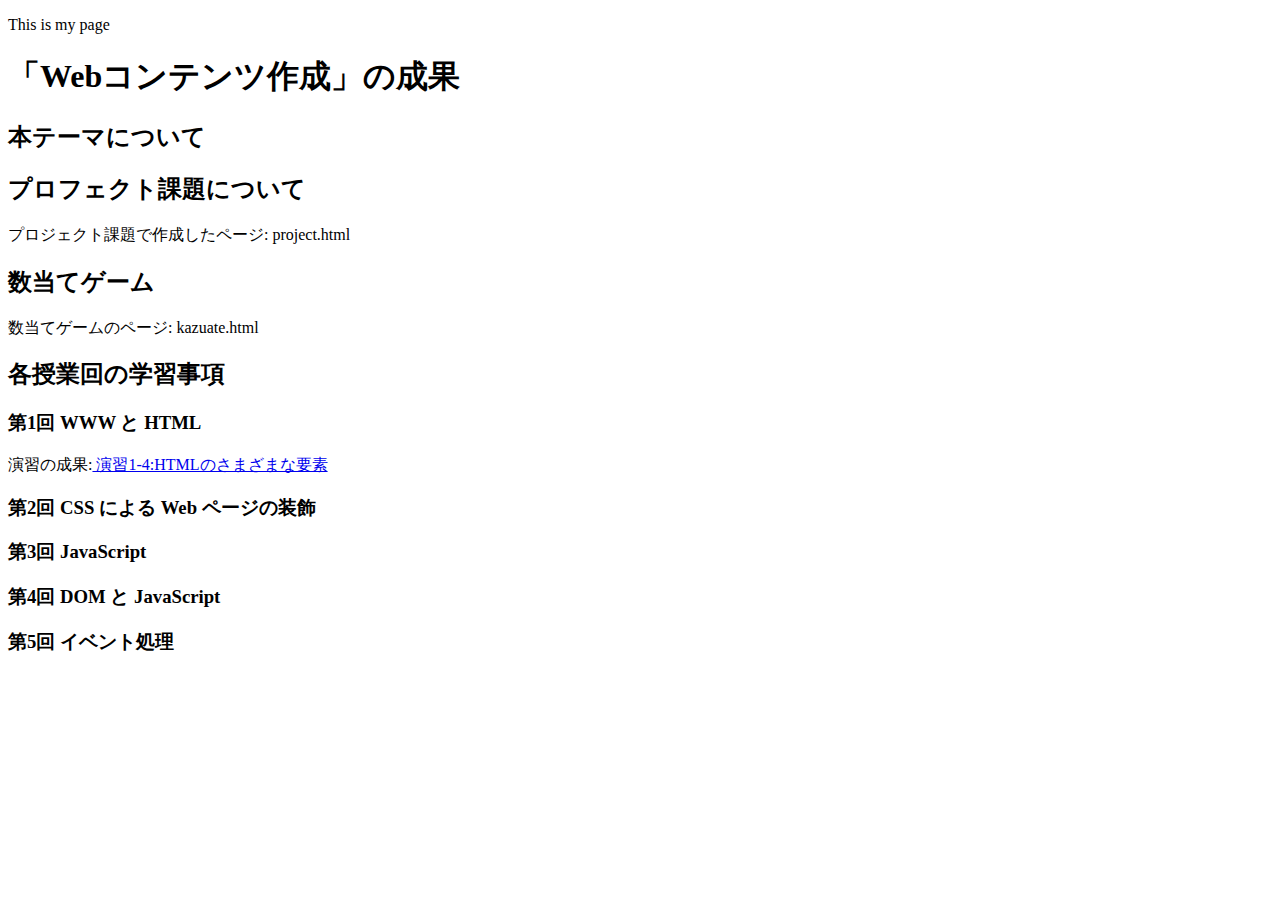
<file: index.html>
<!DOCTYPE html>
<html>
  <head>
    <meta charset="utf-8">
    <title>My test page</title>
  </head>
  <body>
    <p>This is my page</p>
    <h1>「Webコンテンツ作成」の成果</h1>
      <h2>本テーマについて</h2>
      <h2>プロフェクト課題について</h2>
      <p>プロジェクト課題で作成したページ: project.html</p>
      <h2>数当てゲーム</h2>
      <p>数当てゲームのページ: kazuate.html</p>
      <h2>各授業回の学習事項</h2>
      <h3>第1回 WWW と HTML</h3>
        <p>演習の成果:<a href="practice-html/elements.html" title="演習1-4:HTMLのさまざまな要素" target="_blank"> 演習1-4:HTMLのさまざまな要素</a></p>
      <h3>第2回 CSS による Web ページの装飾</h3>
      <h3>第3回 JavaScript</h3>
      <h3>第4回 DOM と JavaScript</h3>
      <h3>第5回 イベント処理</h3>
  </body>
</html>
</file>
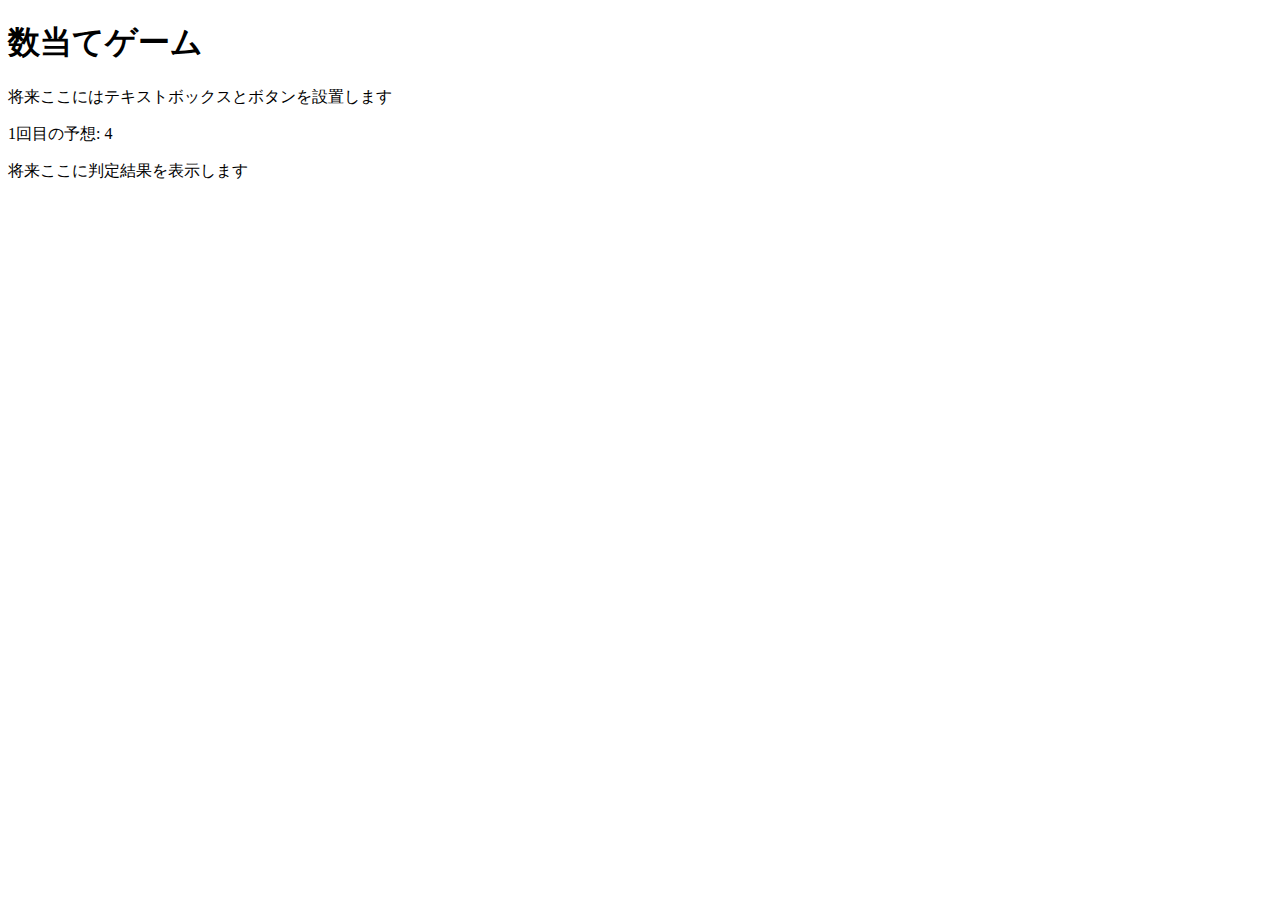
<file: kazuate.html>
<!DOCTYPE html>
<html>
  <head>
    <meta charset="utf-8">
    <title>数当てゲーム</title>
    <script src="kazuate.js" defer></script>
  </head>

  <body>
    <h1>数当てゲーム</h1>
    <p>将来ここにはテキストボックスとボタンを設置します</p>
    <p><span id="kaisu">1</span>回目の予想: <span id="answer">4</span></p>
    <p id="result">将来ここに判定結果を表示します</p>
  </body>
</html>
</file>
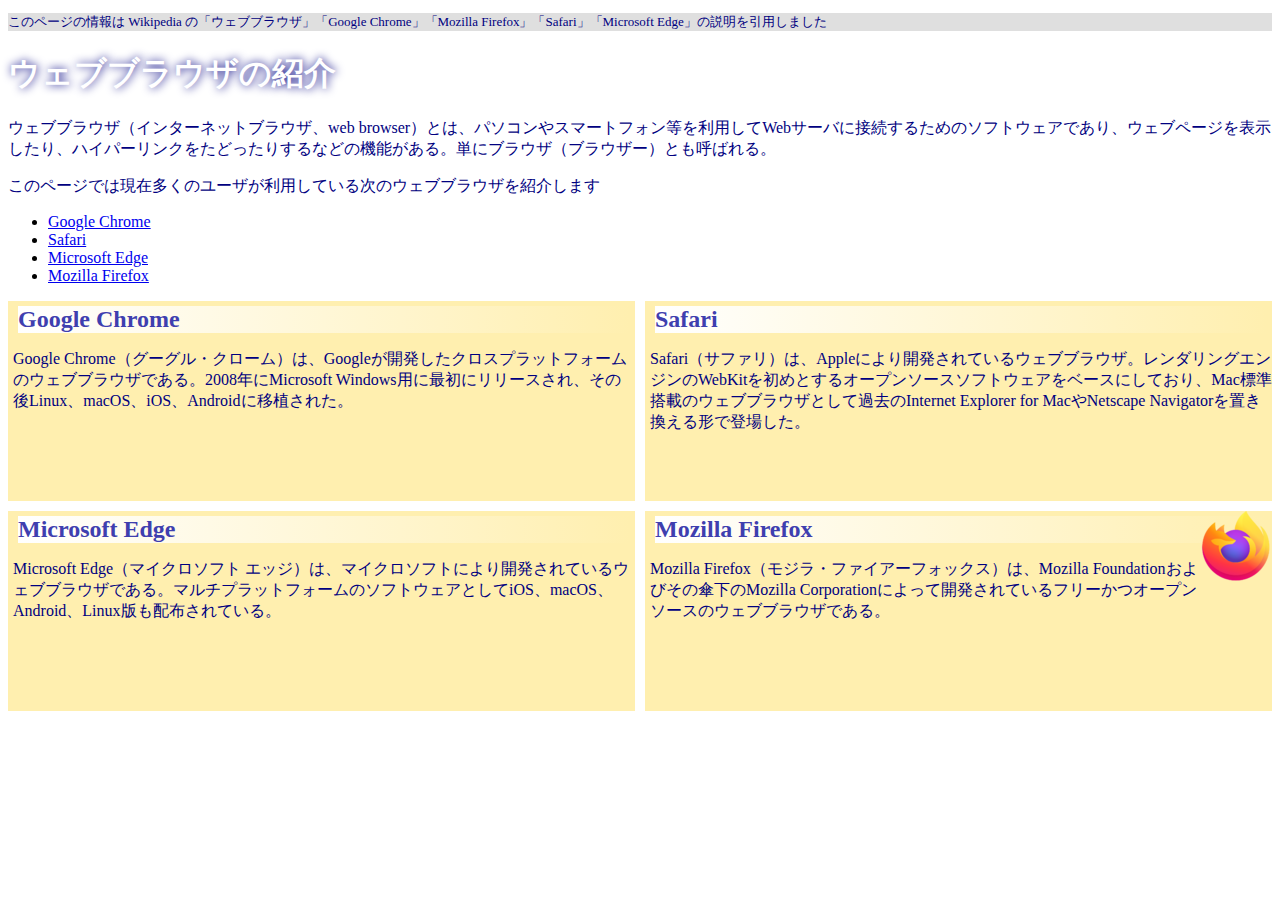
<file: practice-css/browser-intro.html>
<!doctype html>
<html lang="ja">
<head>
    <meta charset="utf-8">
    <title>ウェブブラウザの紹介</title>
	<link rel="stylesheet" href="browser-intro.css">
</head>

<body>

<p class="info">このページの情報は Wikipedia の「ウェブブラウザ」「Google Chrome」「Mozilla Firefox」「Safari」「Microsoft Edge」の説明を引用しました</p>

<h1>ウェブブラウザの紹介</h1>

<p>ウェブブラウザ（インターネットブラウザ、web browser）とは、パソコンやスマートフォン等を利用してWebサーバに接続するためのソフトウェアであり、ウェブページを表示したり、ハイパーリンクをたどったりするなどの機能がある。単にブラウザ（ブラウザー）とも呼ばれる。</p>

<p>このページでは現在多くのユーザが利用している次のウェブブラウザを紹介します</p>
<ul>
	<li><a href="https://ja.wikipedia.org/wiki/Google_Chrome">Google Chrome<a></li>
	<li><a href="https://ja.wikipedia.org/wiki/Safari">Safari</a></li>
	<li><a href="https://ja.wikipedia.org/wiki/Microsoft_Edge">Microsoft Edge</a></li>
	<li><a href="https://ja.wikipedia.org/wiki/Mozilla_Firefox">Mozilla Firefox</a></li>
</ul>


<div id="zentai">

<div>
<h2>Google Chrome</h2>
<p>Google Chrome（グーグル・クローム）は、Googleが開発したクロスプラットフォームのウェブブラウザである。2008年にMicrosoft Windows用に最初にリリースされ、その後Linux、macOS、iOS、Androidに移植された。</p>
</div>

<div>
<h2>Safari</h2>
<p>Safari（サファリ）は、Appleにより開発されているウェブブラウザ。レンダリングエンジンのWebKitを初めとするオープンソースソフトウェアをベースにしており、Mac標準搭載のウェブブラウザとして過去のInternet Explorer for MacやNetscape Navigatorを置き換える形で登場した。</p>
</div>

<div>
<h2>Microsoft Edge</h2>
<p>Microsoft Edge（マイクロソフト エッジ）は、マイクロソフトにより開発されているウェブブラウザである。マルチプラットフォームのソフトウェアとしてiOS、macOS、Android、Linux版も配布されている。</p>
</div>

<div>
<img class="sign" src="firefox_icon.png">
<h2>Mozilla Firefox</h2>
<p>Mozilla Firefox（モジラ・ファイアーフォックス）は、Mozilla Foundationおよびその傘下のMozilla Corporationによって開発されているフリーかつオープンソースのウェブブラウザである。</p>
</div>

</div>

</body>

</html>
</file>
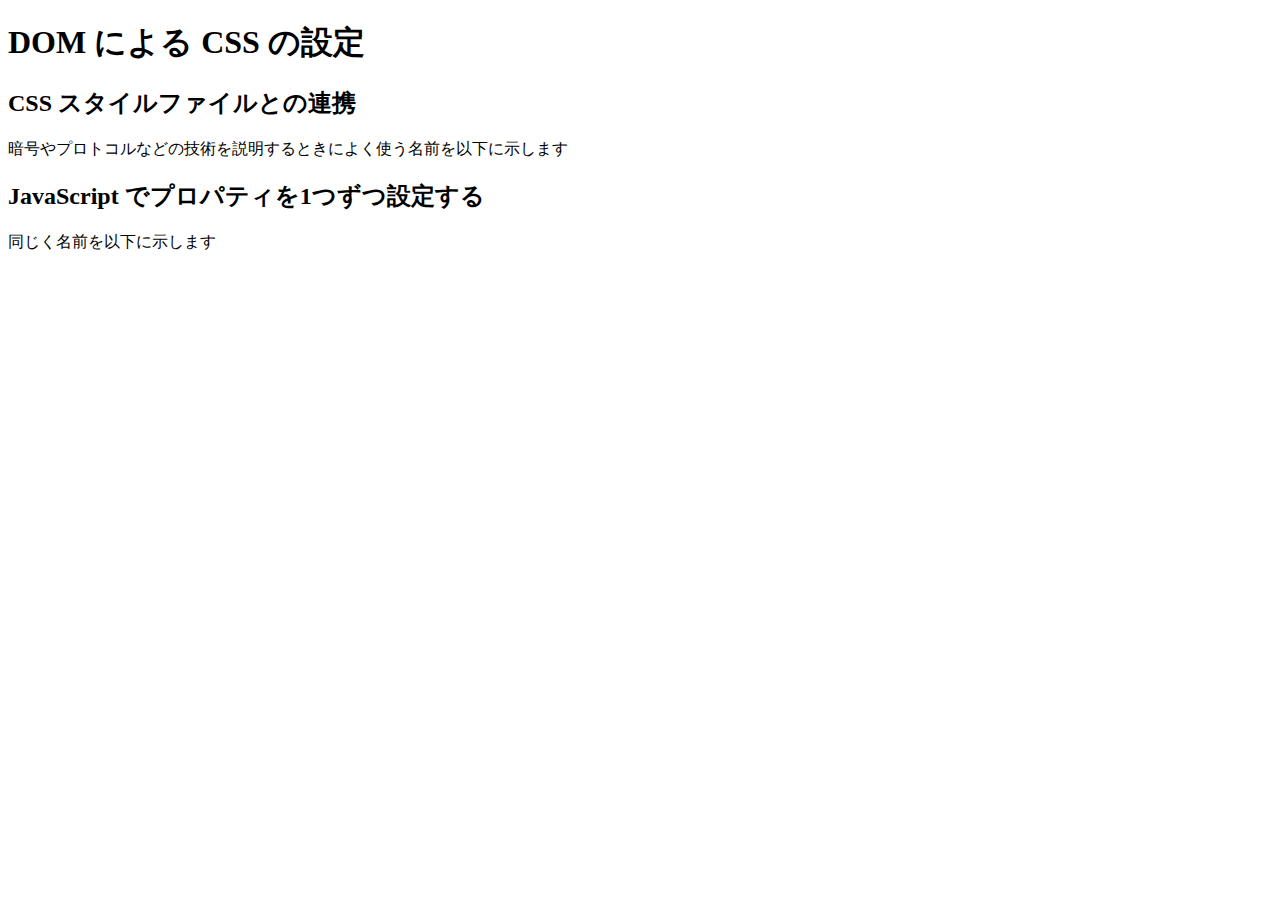
<file: practice-dom2/dom-css-test.html>
<!DOCTYPE html>
<html>
  <head>
    <title>DOMを操作するJSプログラム</title>
	<link rel="stylesheet" href="dom-css-test.css">
  </head>

  <body>
	  <h1>DOM による CSS の設定</h1>

	  <h2>CSS スタイルファイルとの連携</h2>
	  <p>暗号やプロトコルなどの技術を説明するときによく使う名前を以下に示します</p>
	  <ul id="names1">
	  </ul>

	  <h2>JavaScript でプロパティを1つずつ設定する</h2>
	  <p>同じく名前を以下に示します</p>
	  <ul id="names2">
	  </ul>

  </body>
</html>
</file>
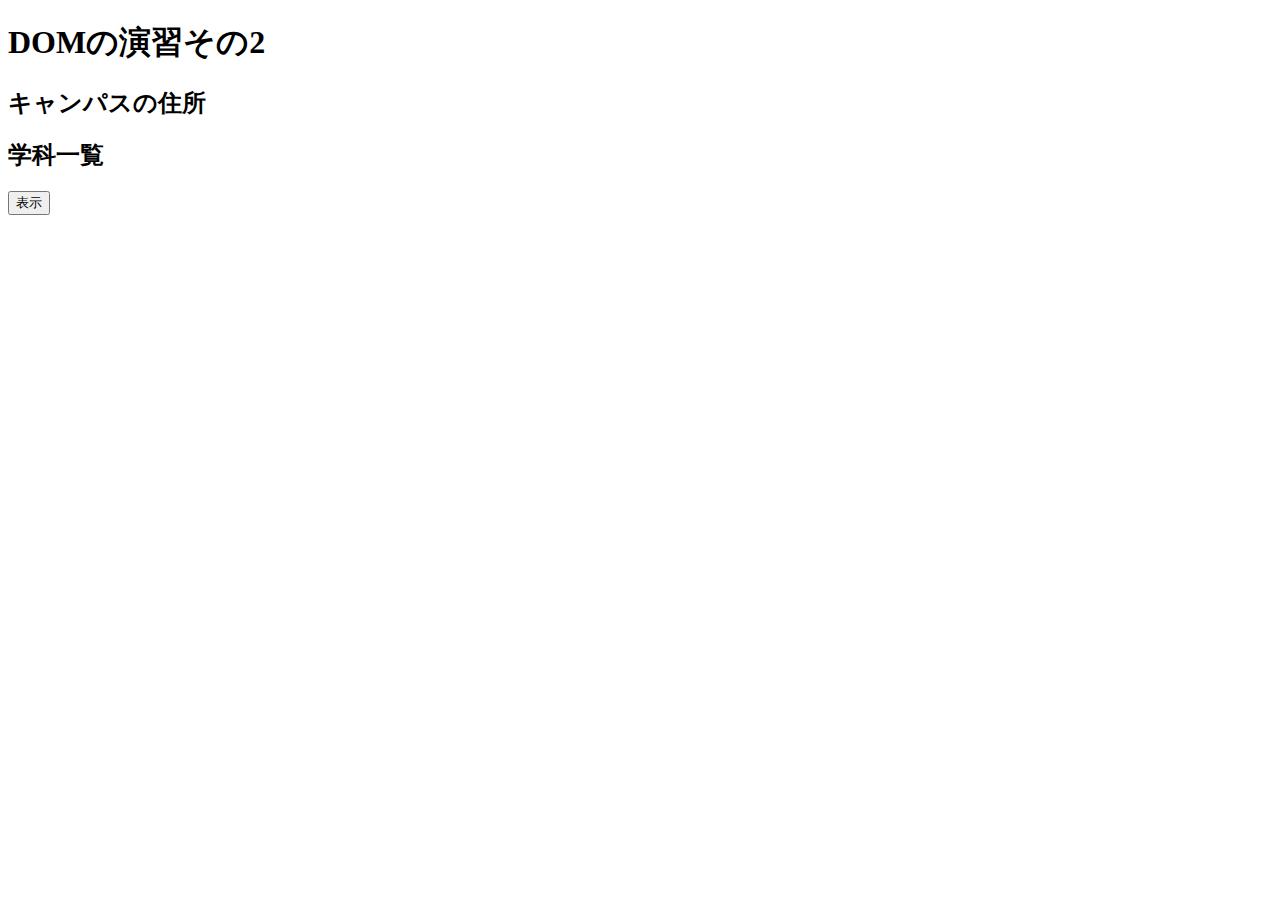
<file: practice-dom2/dom2-exercise.html>
<!DOCTYPE html>
<html>
  <head>
    <title>DOM の演習その2</title>
	<script src="dom2-exercise.js" defer></script>
  </head>

  <body>
	  <h1>DOMの演習その2</h1>

	  <h2 id="addr">キャンパスの住所</h2>

	  <h2 id="dept">学科一覧</h2>

	  <button id="show">表示</button>
  </body>
</html>
</file>
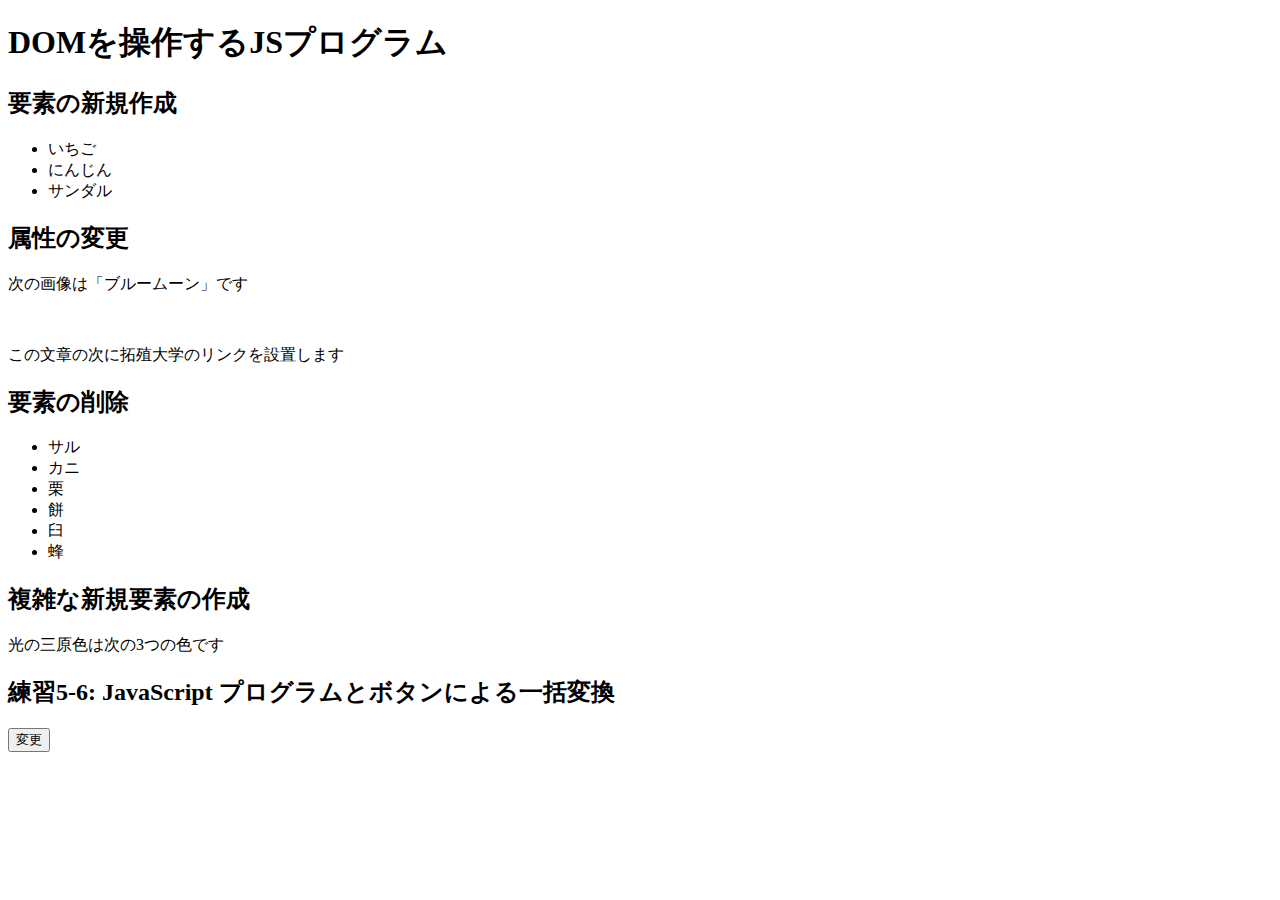
<file: practice-dom2/dom2-intro.html>
<!DOCTYPE html>
<html>
  <head>
    <title>DOMを操作するJSプログラム</title>
	<script src="dom2-intro.js" defer></script>
  </head>

  <body>
	  <h1>DOMを操作するJSプログラム</h1>

	  <h2>要素の新規作成</h2>
	  <ul id="kazoeuta">
		<li>いちご</li>
		<li>にんじん</li>
		<li>サンダル</li>
	  </ul>

	  <h2>属性の変更</h2>
	  <p>次の画像は「ブルームーン」です</p>
	  <img id="bluemoon">

	  <p id="takudai">この文章の次に拓殖大学のリンクを設置します</p>


	  <h2>要素の削除</h2>
	  <ul id="kassen">
		  <li>サル</li>
		  <li>カニ</li>
		  <li>栗</li>
		  <li id="mochi">餅</li>
		  <li>臼</li>
		  <li>蜂</li>
	  </ul>

	  <h2 id="fukuzatu">複雑な新規要素の作成</h2>
	  <p id="primary">光の三原色は次の3つの色です</p>

	  <h2>練習5-6: JavaScript プログラムとボタンによる一括変換</h2>
	  <button id="henkou">変更</button>

  </body>
</html>
</file>
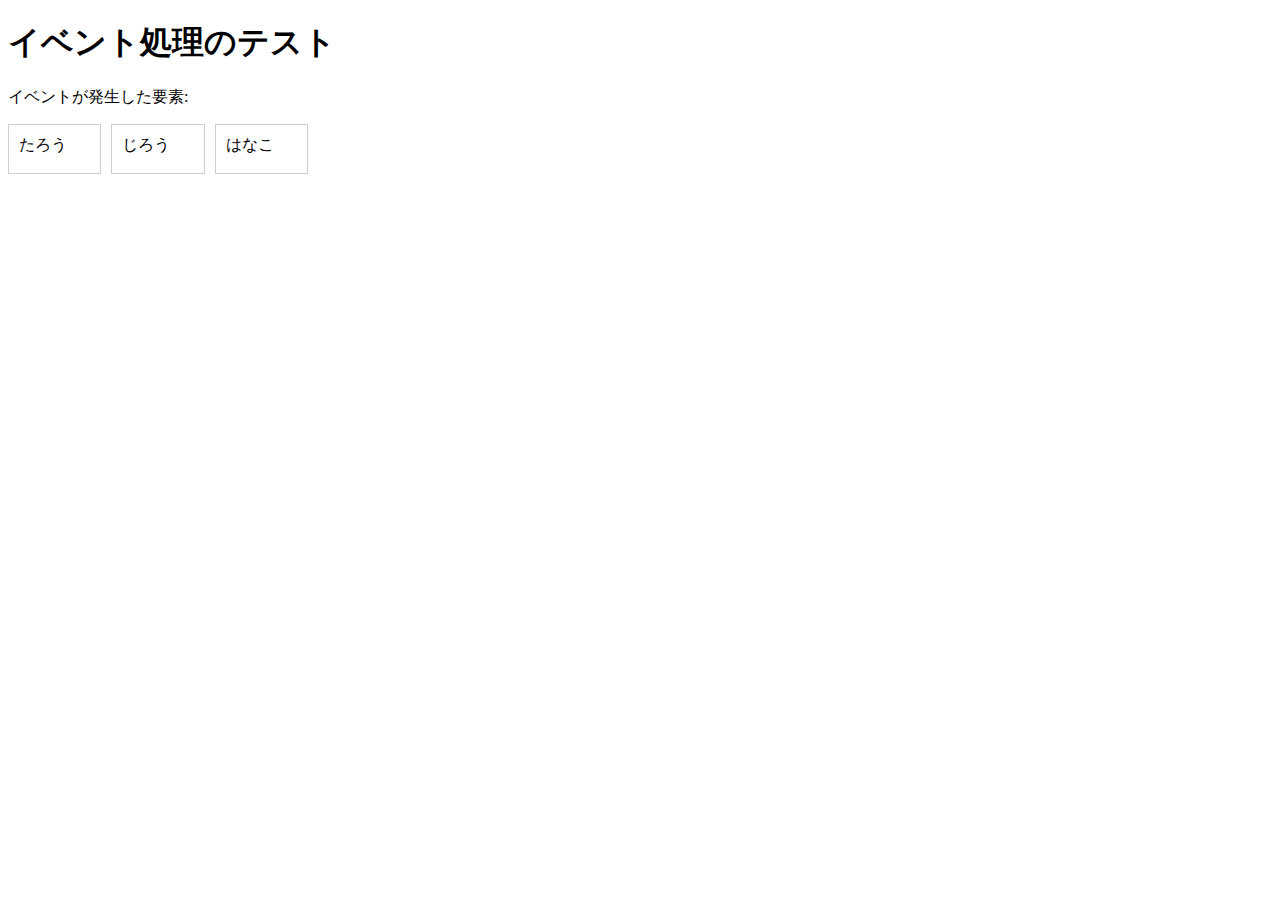
<file: practice-eventdom/event-test.html>
<!DOCTYPE html>
<html>
  <head>
    <title>イベント処理のテスト</title>
	<link rel="stylesheet" href="event-test.css">
	<script src="event-test.js" defer></script>
  </head>

  <body>
    <h1>イベント処理のテスト</h1>
	<p>イベントが発生した要素: <span id="emitter"></span></p>
	<div id="main">
		<div class="cell" id="cell1" tabindex="1">たろう</div>
		<div class="cell" id="cell2" tabindex="2">じろう</div>
		<div class="cell" id="cell3" tabindex="3">はなこ</div>
	</div>
  </body>
</html>
</file>
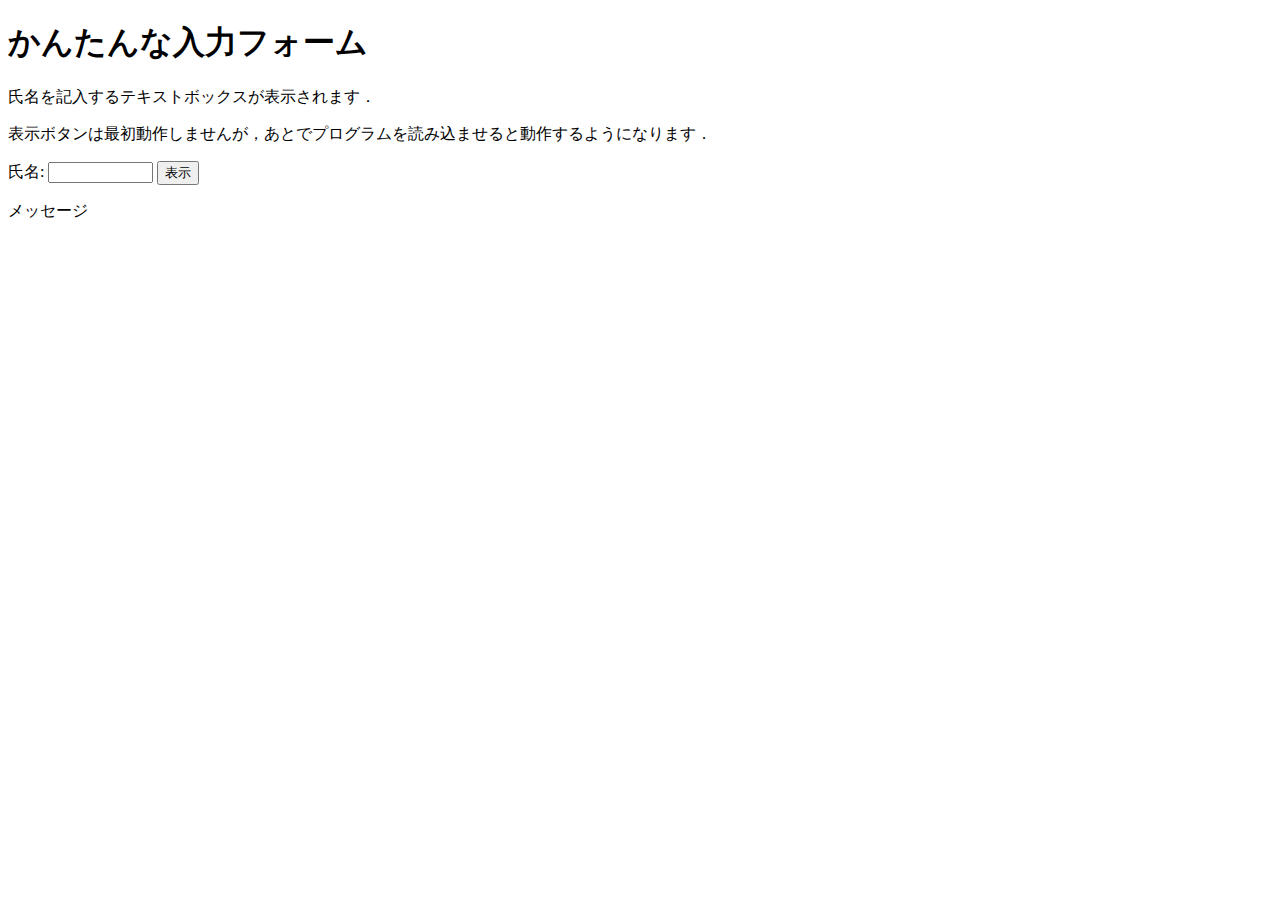
<file: practice-eventdom/input-demo.html>
<!DOCTYPE html>
<html>
  <head>
    <title>かんたんな入力フォーム</title>
  </head>

  <body>
    <h1>かんたんな入力フォーム</h1>
	<p>氏名を記入するテキストボックスが表示されます．</p>
	<p>表示ボタンは最初動作しませんが，あとでプログラムを読み込ませると動作するようになります．</p>
	<label for="shimei">氏名: </label>
	<input type="text" name="shimei" size="10" id="shimei">
	<button id="print">表示</button>
	<p id="message">メッセージ</p>
  </body>
</html>
</file>
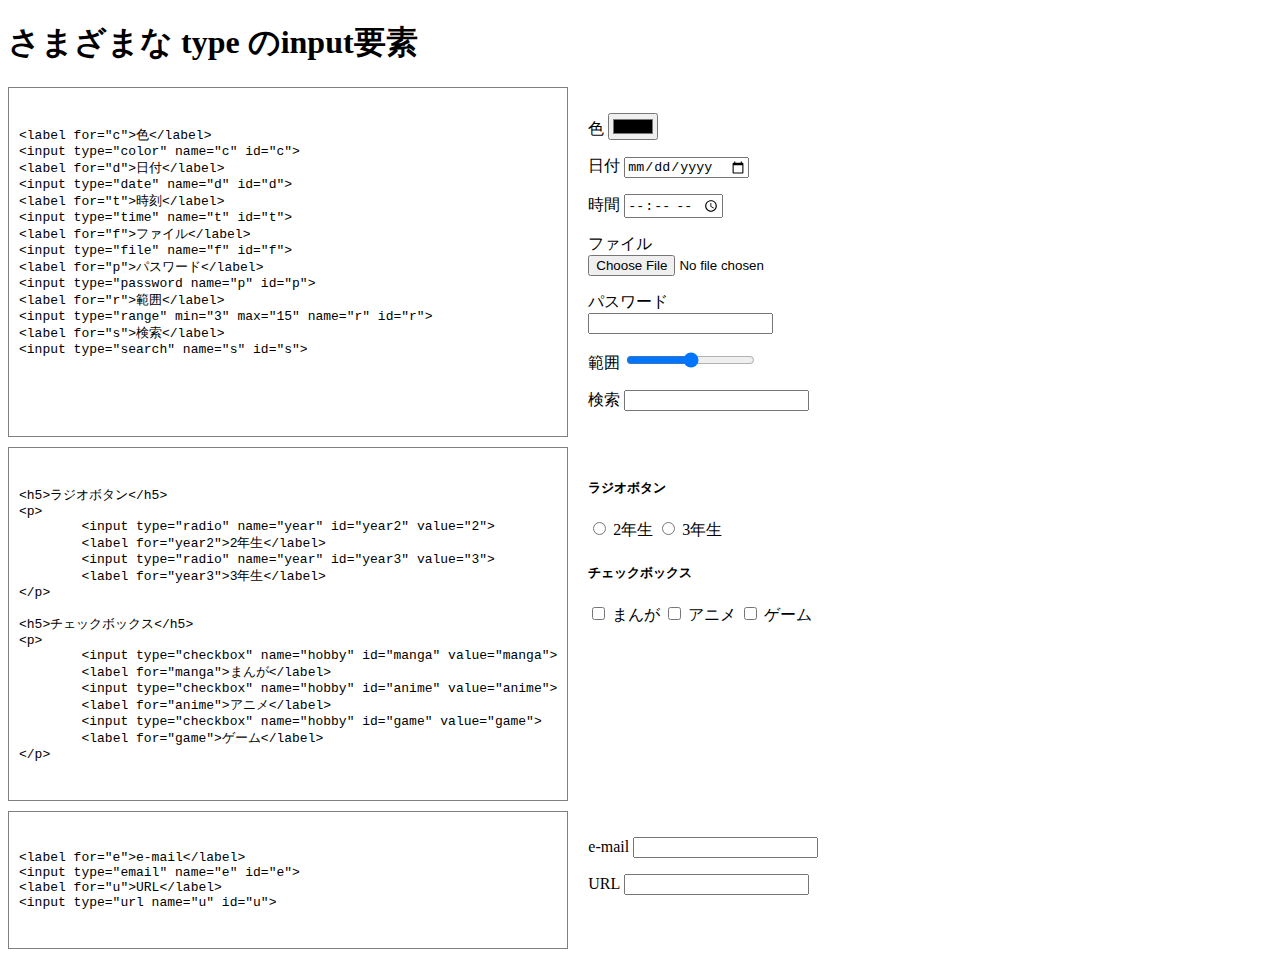
<file: practice-eventdom/input-types.html>
<!DOCTYPE html>
<html>
  <head>
    <title>さまざまな type のinput要素</title>
	<link rel="stylesheet" href="input-types.css">
  </head>

  <body>
    <h1>さまざまな type のinput要素</h1>
	<div class="twocol">
		<div class="left">
<pre>
<code>
&lt;label for="c"&gt;色&lt;/label&gt;
&lt;input type="color" name="c" id="c"&gt;
&lt;label for="d"&gt;日付&lt;/label&gt;
&lt;input type="date" name="d" id="d"&gt;
&lt;label for="t"&gt;時刻&lt;/label&gt;
&lt;input type="time" name="t" id="t"&gt;
&lt;label for="f"&gt;ファイル&lt;/label&gt;
&lt;input type="file" name="f" id="f"&gt;
&lt;label for="p"&gt;パスワード&lt;/label&gt;
&lt;input type="password name="p" id="p"&gt;
&lt;label for="r"&gt;範囲&lt;/label&gt;
&lt;input type="range" min="3" max="15" name="r" id="r"&gt;
&lt;label for="s"&gt;検索&lt;/label&gt;
&lt;input type="search" name="s" id="s"&gt;
</code>
</pre>
		</div>
		<div class="right">
			<p>
				<label for="c">色</label></code>
				<input type="color" name="c" id="c">
			</p>
			<p>
				<label for="d">日付</label></code>
				<input type="date" name="d" id="d">
			</p>
			<p>
				<label for="t">時間</label>
				<input type="time" name="t" id="t">
			</p>
			<p>
				<label for="f">ファイル</label>
				<input type="file" name="f" id="f">
			</p>
			<p>
				<label for="p">パスワード</label>
				<input type="password" name="p" id="f">
			</p>
			<p>
				<label for="r">範囲</label>
				<input type="range" min="3" max="15" name="r" id="r">
			</p>
			<p>
				<label for="s">検索</label>
				<input type="search" name="s" id="s">
			</p>
		</div>
		<div class="left">
<pre>
<code>
&lt;h5&gt;ラジオボタン&lt;/h5&gt;
&lt;p&gt;
	&lt;input type="radio" name="year" id="year2" value="2"&gt;
	&lt;label for="year2"&gt;2年生&lt;/label&gt;
	&lt;input type="radio" name="year" id="year3" value="3"&gt;
	&lt;label for="year3"&gt;3年生&lt;/label&gt;
&lt;/p&gt;

&lt;h5&gt;チェックボックス&lt;/h5&gt;
&lt;p&gt;
	&lt;input type="checkbox" name="hobby" id="manga" value="manga"&gt;
	&lt;label for="manga"&gt;まんが&lt;/label&gt;
	&lt;input type="checkbox" name="hobby" id="anime" value="anime"&gt;
	&lt;label for="anime"&gt;アニメ&lt;/label&gt;
	&lt;input type="checkbox" name="hobby" id="game" value="game"&gt;
	&lt;label for="game"&gt;ゲーム&lt;/label&gt;
&lt;/p&gt;
</code>
</pre>
		</div>
		<div class="right">
			<h5>ラジオボタン</h5>
			<p>
				<input type="radio" name="year" id="year2" value="2">
				<label for="year2">2年生</label>
				<input type="radio" name="year" id="year3" value="3">
				<label for="year3">3年生</label>
			</p>
			<h5>チェックボックス</h5>
			<p>
				<input type="checkbox" name="hobby" id="manga" value="manga">
				<label for="manga">まんが</label>
				<input type="checkbox" name="hobby" id="anime" value="anime">
				<label for="anime">アニメ</label>
				<input type="checkbox" name="hobby" id="game" value="game">
				<label for="game">ゲーム</label>
			</p>
		</div>
		<div class="left">
<pre>
<code>
&lt;label for="e"&gt;e-mail&lt;/label&gt;
&lt;input type="email" name="e" id="e"&gt;
&lt;label for="u"&gt;URL&lt;/label&gt;
&lt;input type="url name="u" id="u"&gt;
</code>
</pre>
		</div>
		<div class="right">
			<p>
				<label for="e">e-mail</label></code>
				<input type="email" name="e" id="e">
			</p>
			<p>
				<label for="u">URL</label>
				<input type="url" name="u" id="u">
			</p>
		</div>
	</div>
  </body>
</html>
</file>
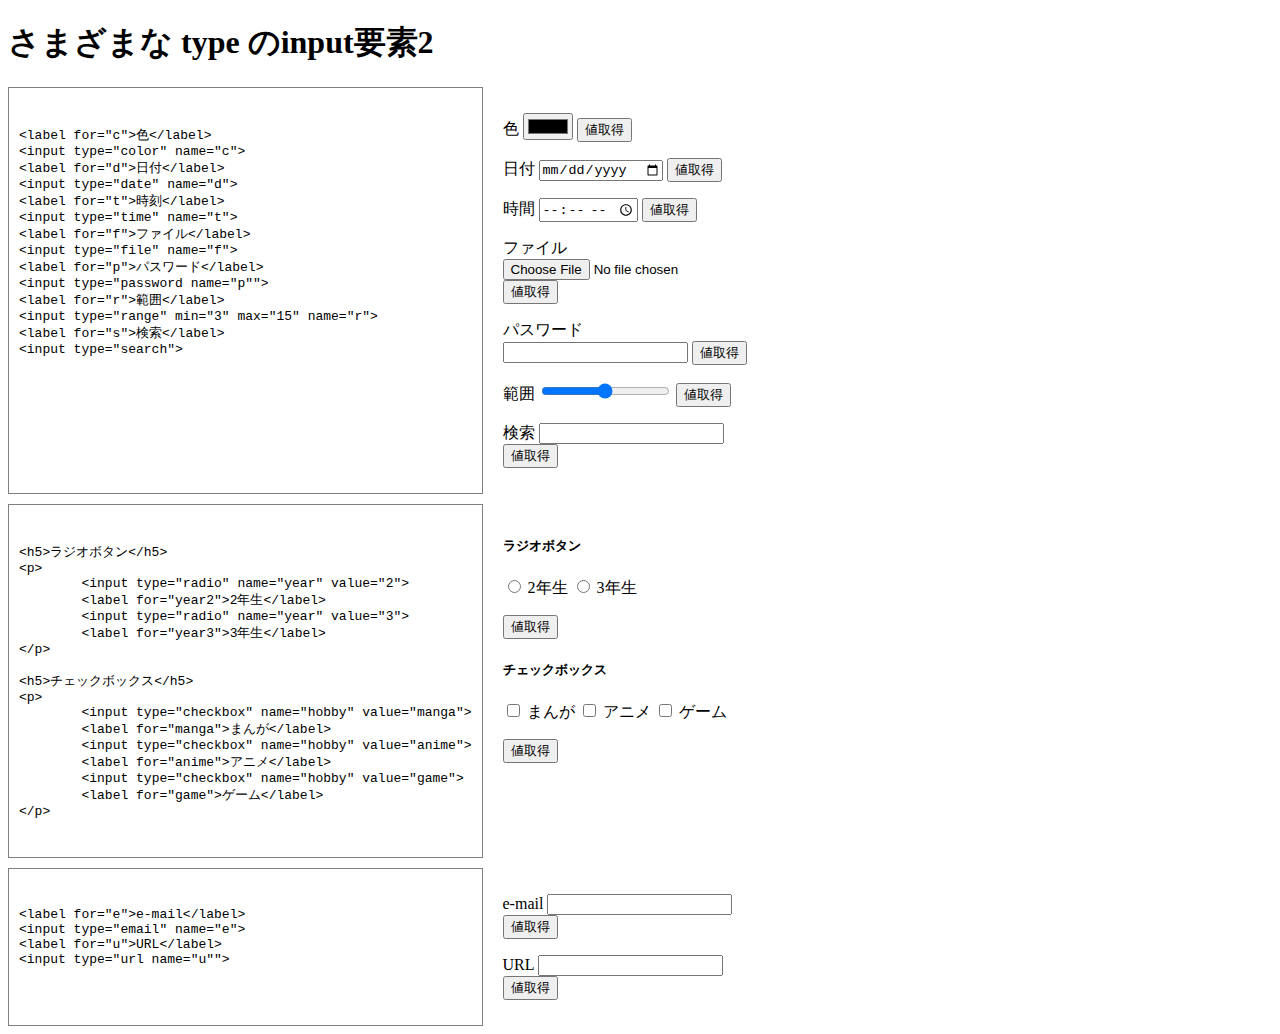
<file: practice-eventdom/input-types2.html>
<!DOCTYPE html>
<html>
  <head>
    <title>さまざまな type のinput要素2</title>
	<link rel="stylesheet" href="input-types.css">
	<script src="input-types2.js" defer></script>
  </head>

  <body>
    <h1>さまざまな type のinput要素2</h1>
	<div class="twocol">
		<div class="left">
<pre>
<code>
&lt;label for="c"&gt;色&lt;/label&gt;
&lt;input type="color" name="c"&gt;
&lt;label for="d"&gt;日付&lt;/label&gt;
&lt;input type="date" name="d"&gt;
&lt;label for="t"&gt;時刻&lt;/label&gt;
&lt;input type="time" name="t"&gt;
&lt;label for="f"&gt;ファイル&lt;/label&gt;
&lt;input type="file" name="f"&gt;
&lt;label for="p"&gt;パスワード&lt;/label&gt;
&lt;input type="password name="p""&gt;
&lt;label for="r"&gt;範囲&lt;/label&gt;
&lt;input type="range" min="3" max="15" name="r"&gt;
&lt;label for="s"&gt;検索&lt;/label&gt;
&lt;input type="search"&gt;
</code>
</pre>
		</div>
		<div class="right">
			<p>
				<label for="c">色</label></code>
				<input type="color" name="c">
				<button name="c">値取得</button>
				<span id="val_c"></span>
			</p>
			<p>
				<label for="d">日付</label></code>
				<input type="date" name="d">
				<button name="d">値取得</button>
				<span id="val_d"></span>
			</p>
			<p>
				<label for="t">時間</label>
				<input type="time" name="t">
				<button name="t">値取得</button>
				<span id="val_t"></span>
			</p>
			<p>
				<label for="f">ファイル</label>
				<input type="file" name="f">
				<button name="f">値取得</button>
				<span id="val_f"></span>
			</p>
			<p>
				<label for="p">パスワード</label>
				<input type="password" name="p">
				<button name="p">値取得</button>
				<span id="val_p"></span>
			</p>
			<p>
				<label for="r">範囲</label>
				<input type="range" min="3" max="15" name="r">
				<button name="r">値取得</button>
				<span id="val_r"></span>
			</p>
			<p>
				<label for="s">検索</label>
				<input type="search" name="s">
				<button name="s">値取得</button>
				<span id="val_s"></span>
			</p>
		</div>
		<div class="left">
<pre>
<code>
&lt;h5&gt;ラジオボタン&lt;/h5&gt;
&lt;p&gt;
	&lt;input type="radio" name="year" value="2"&gt;
	&lt;label for="year2"&gt;2年生&lt;/label&gt;
	&lt;input type="radio" name="year" value="3"&gt;
	&lt;label for="year3"&gt;3年生&lt;/label&gt;
&lt;/p&gt;

&lt;h5&gt;チェックボックス&lt;/h5&gt;
&lt;p&gt;
	&lt;input type="checkbox" name="hobby" value="manga"&gt;
	&lt;label for="manga"&gt;まんが&lt;/label&gt;
	&lt;input type="checkbox" name="hobby" value="anime"&gt;
	&lt;label for="anime"&gt;アニメ&lt;/label&gt;
	&lt;input type="checkbox" name="hobby" value="game"&gt;
	&lt;label for="game"&gt;ゲーム&lt;/label&gt;
&lt;/p&gt;
</code>
</pre>
		</div>
		<div class="right">
			<h5>ラジオボタン</h5>
			<p>
				<input type="radio" name="year" value="2">
				<label for="year2">2年生</label>
				<input type="radio" name="year" value="3">
				<label for="year3">3年生</label>
			</p>
			<button name="year" class="multichoice">値取得</button>
			<span id="val_year"></span>
			<h5>チェックボックス</h5>
			<p>
				<input type="checkbox" name="hobby" value="manga">
				<label for="manga">まんが</label>
				<input type="checkbox" name="hobby" value="anime">
				<label for="anime">アニメ</label>
				<input type="checkbox" name="hobby" value="game">
				<label for="game">ゲーム</label>
			</p>
			<button name="hobby" class="multichoice">値取得</button>
			<span id="val_hobby"></span>
		</div>
		<div class="left">
<pre>
<code>
&lt;label for="e"&gt;e-mail&lt;/label&gt;
&lt;input type="email" name="e"&gt;
&lt;label for="u"&gt;URL&lt;/label&gt;
&lt;input type="url name="u""&gt;
</code>
</pre>
		</div>
		<div class="right">
			<p>
				<label for="e">e-mail</label></code>
				<input type="email" name="e">
				<button name="e">値取得</button>
				<span id="val_e"></span>
			</p>
			<p>
				<label for="u">URL</label>
				<input type="url" name="u">
				<button name="u">値取得</button>
				<span id="val_u"></span>
			</p>
		</div>
	</div>
  </body>
</html>
</file>
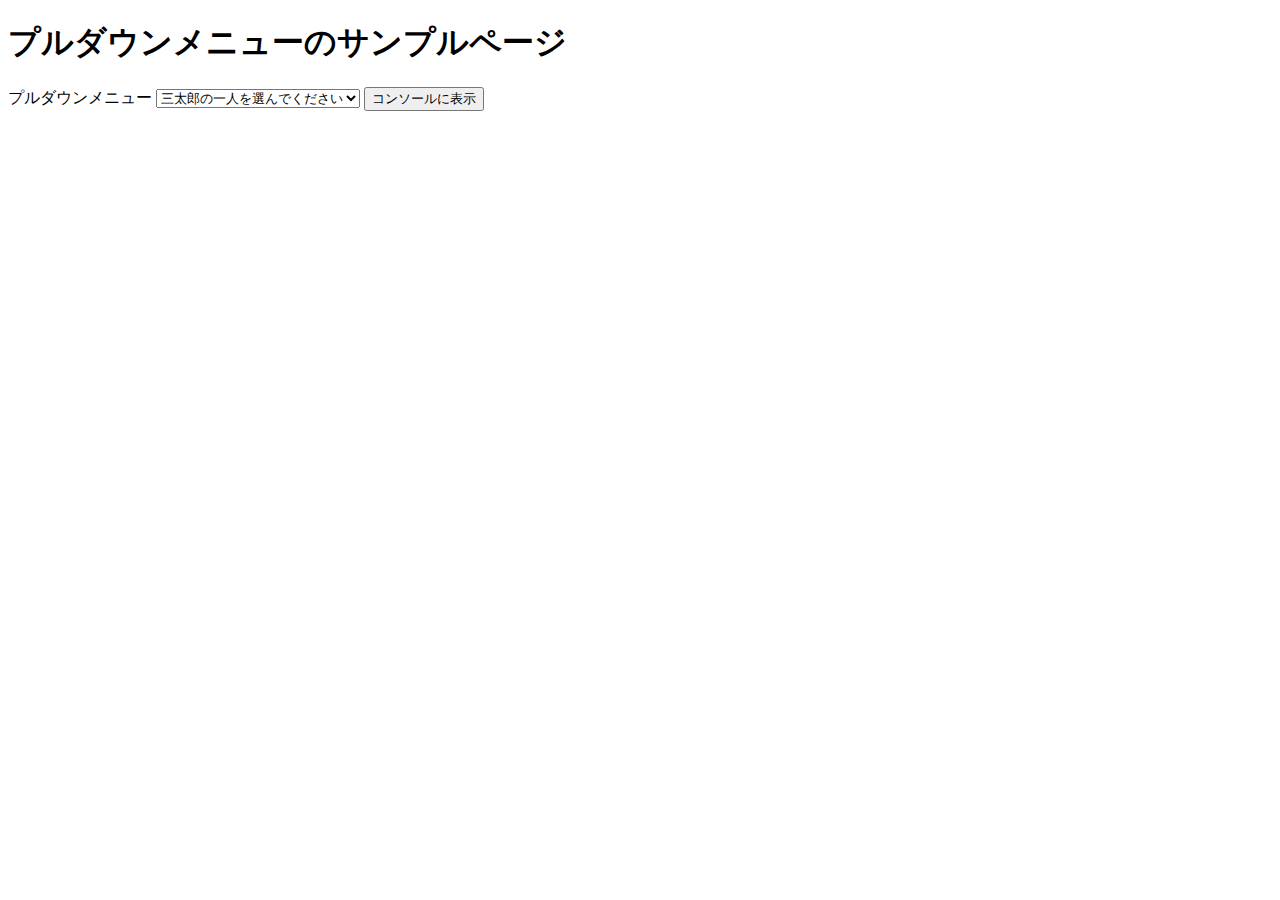
<file: practice-eventdom/select-sample.html>
<!DOCTYPE html>
<html>
  <head>
    <title>プルダウンメニューのサンプルページ</title>
	<script src="select-sample.js" defer></script>
  </head>

  <body>
    <h1>プルダウンメニューのサンプルページ</h1>
	<label for="santaro">プルダウンメニュー</label>
	<select name="santaro" id="santaro">
		<option value="">三太郎の一人を選んでください</option>
		<option value="momo">桃太郎</option>
		<option value="kin">金太郎</option>
		<option value="urashima">浦島太郎</option>
	</select>
	<button id="btn">コンソールに表示</button>
  </body>
</html>
</file>
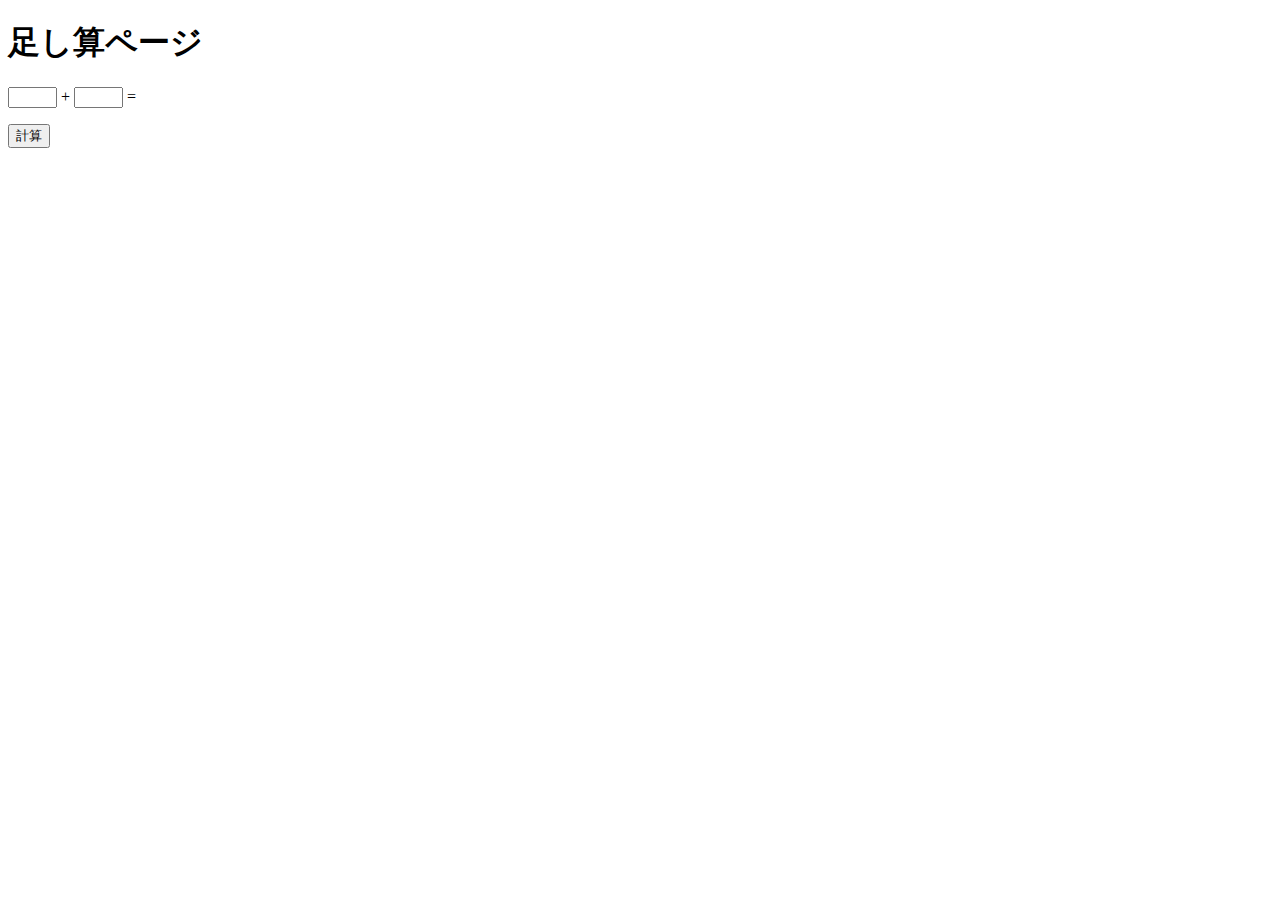
<file: practice-eventdom/tashizan.html>
<!DOCTYPE html>
<html>
  <head>
    <title>足し算ページ</title>
	<script src="tashizan.js" defer></script>
  </head>

  <body>
    <h1>足し算ページ</h1>
	<p>
	<input type="text" name="left" id="left" size="3">
	+
	<input type="text" name="right" id="right" size="3">
	=
	<span id="answer"></span>
	</p>
	<button id="calc">計算</button>
  </body>
</html>
</file>
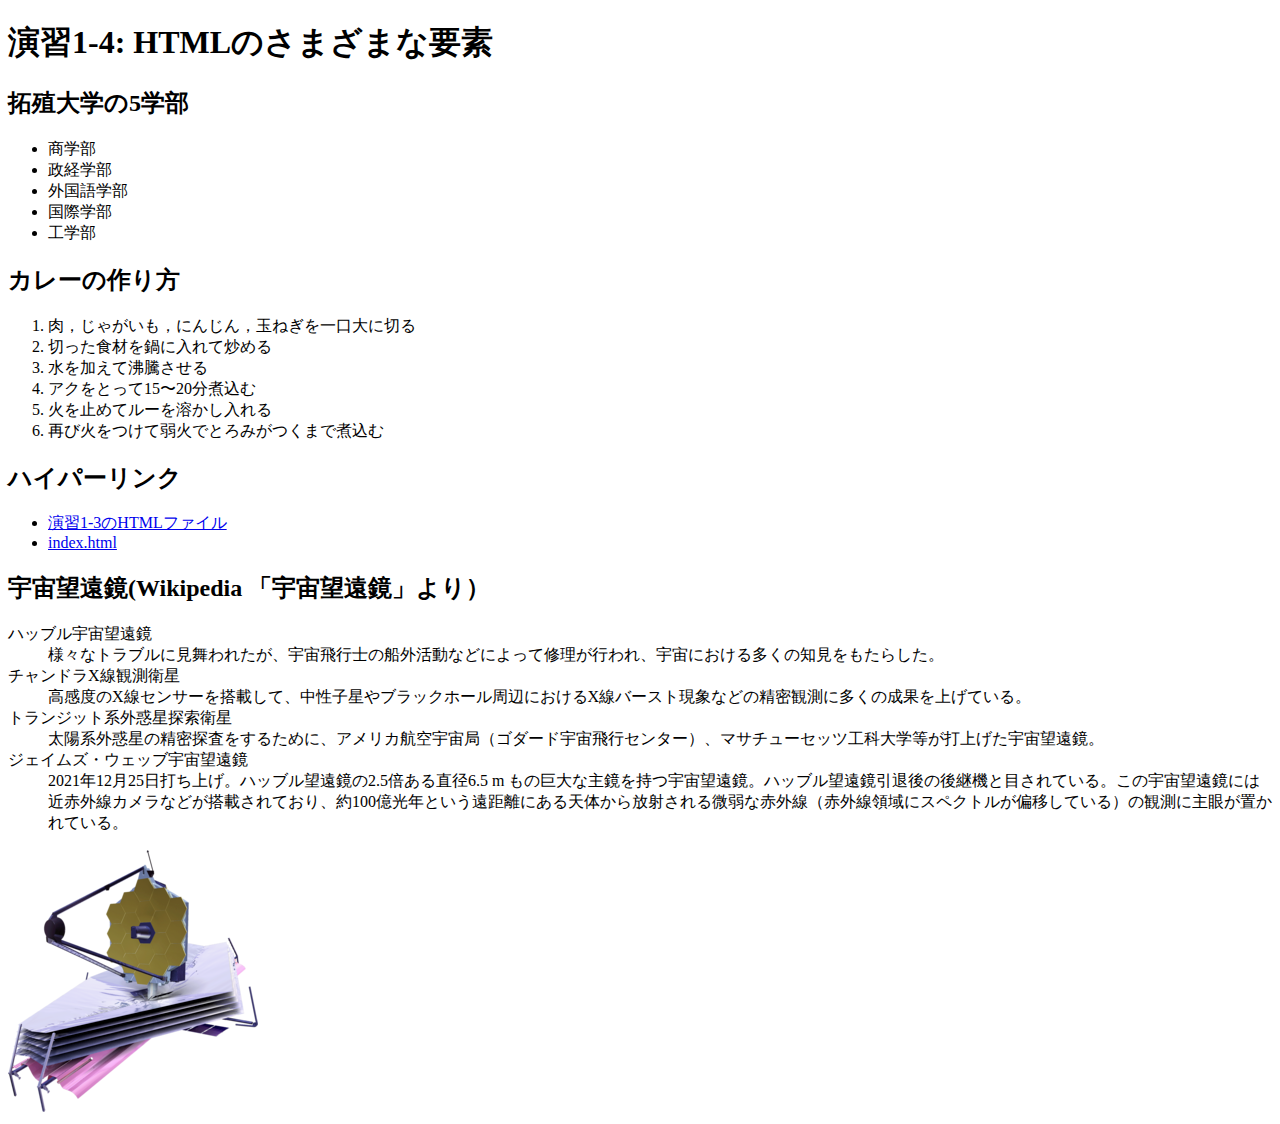
<file: practice-html/elements.html>
<!DOCTYPE html>
<html>
  <head>
    <meta charset="utf-8">
    <title>演習1-4: HTMLのさまざまな要素</title>
  </head>
  <body>
	<h1>演習1-4: HTMLのさまざまな要素</h1>
		<h2>拓殖大学の5学部</h2>
		<ul>
			<li>商学部</li>
			<li>政経学部</li>
			<li>外国語学部</li>
			<li>国際学部</li>
			<li>工学部</li>
		</ul>
		<h2>カレーの作り方</h2>
		<ol>
			<li>肉，じゃがいも，にんじん，玉ねぎを一口大に切る</li>
			<li>切った食材を鍋に入れて炒める</li>
			<li>水を加えて沸騰させる</li>
			<li>アクをとって15〜20分煮込む</li>
			<li>火を止めてルーを溶かし入れる</li>
			<li>再び火をつけて弱火でとろみがつくまで煮込む</li>
		</ol>
		<h2>ハイパーリンク</h2>
		<ul>
			<li><a href="structure.html"
			   title="同じフォルダの別ファイルへのリンク"
			   target="_blank">演習1-3のHTMLファイル</a></li>
			<li><a href="../index.html"
				  title="1つ外のフォルダの別ファイルへのリンク"
				  target="_blank">index.html</a></li>
		</ul>
		<h2>宇宙望遠鏡(Wikipedia 「宇宙望遠鏡」より）</h2>
		<dl>
			<dt>ハッブル宇宙望遠鏡</dt>
				<dd>様々なトラブルに見舞われたが、宇宙飛行士の船外活動などによって修理が行われ、宇宙における多くの知見をもたらした。</dd>
			<dt>チャンドラX線観測衛星</dt>
				<dd>高感度のX線センサーを搭載して、中性子星やブラックホール周辺におけるX線バースト現象などの精密観測に多くの成果を上げている。</dd>
			<dt>トランジット系外惑星探索衛星</dt>
				<dd>太陽系外惑星の精密探査をするために、アメリカ航空宇宙局（ゴダード宇宙飛行センター）、マサチューセッツ工科大学等が打上げた宇宙望遠鏡。</dd>
			<dt>ジェイムズ・ウェッブ宇宙望遠鏡</dt>
				<dd>2021年12月25日打ち上げ。ハッブル望遠鏡の2.5倍ある直径6.5 m もの巨大な主鏡を持つ宇宙望遠鏡。ハッブル望遠鏡引退後の後継機と目されている。この宇宙望遠鏡には近赤外線カメラなどが搭載されており、約100億光年という遠距離にある天体から放射される微弱な赤外線（赤外線領域にスペクトルが偏移している）の観測に主眼が置かれている。</dd>
		</dl>
		<img src="JWST_spacecraft_model_2.png" alt="ジェイムズ・ウェッブ宇宙望遠鏡の模型">
  </body>
</html>
</file>
<file: practice-css/browser-intro.css>
p {
	color: navy;
}

p.info {
	font-size: small;
	background-color: #dfdfdf;
}

h1 {
	background-color: white;
	color: white;
	text-shadow: 1px 0 10px  navy;
}

h2 {
	margin: 5px;
	font-family: cursive;
	color: #3f3faf;
	background: linear-gradient(90deg, white, #ffefaf);
}

div#zentai {
	display: grid;
	grid-template-columns: 1fr 1fr;
	grid-auto-rows: 200px 200px;
	grid-gap: 10px;
}

div#zentai > div {
	padding-left: 5px;
	background-color: #ffefaf;
}

img.sign {
	float: right;
}
</file>
<file: practice-dom2/dom-css-test.css>
li {
	color: blue;
}

li.notice {
	color: red;
	font-weight: bold;
}

li.warning {
	background-color: cyan;
	border: 1px navy solid;
}
</file>
<file: practice-eventdom/event-test.css>
#main {
	display: grid;
	grid-template-columns: 1fr 1fr 1fr;
	grid-auto-rows: 50px;
	grid-gap: 10px;
	width: 300px;
}

.cell {
	padding: 10px;
	border: 1px solid #cfcfcf;
}

.cell.clicked {
	border: 2px solid navy;
}
</file>
<file: practice-eventdom/input-types.css>
div.twocol {
    display: grid;                      /* グリッドレイアウトにする*/
    grid-template-columns: 1fr 1fr; /* 3列にする．幅は 1:2:2 の比率*/
    /*grid-auto-rows: 100px 100px;        /* 高さは 100px */
    grid-gap: 10px;                     /* 隣り合う行（列）の間隔を 10px に*/

    width: 500px;
}

div.left {
    border: 1px gray solid;
	padding: 10px;
}

div.right {
	padding: 10px;
}
</file>
